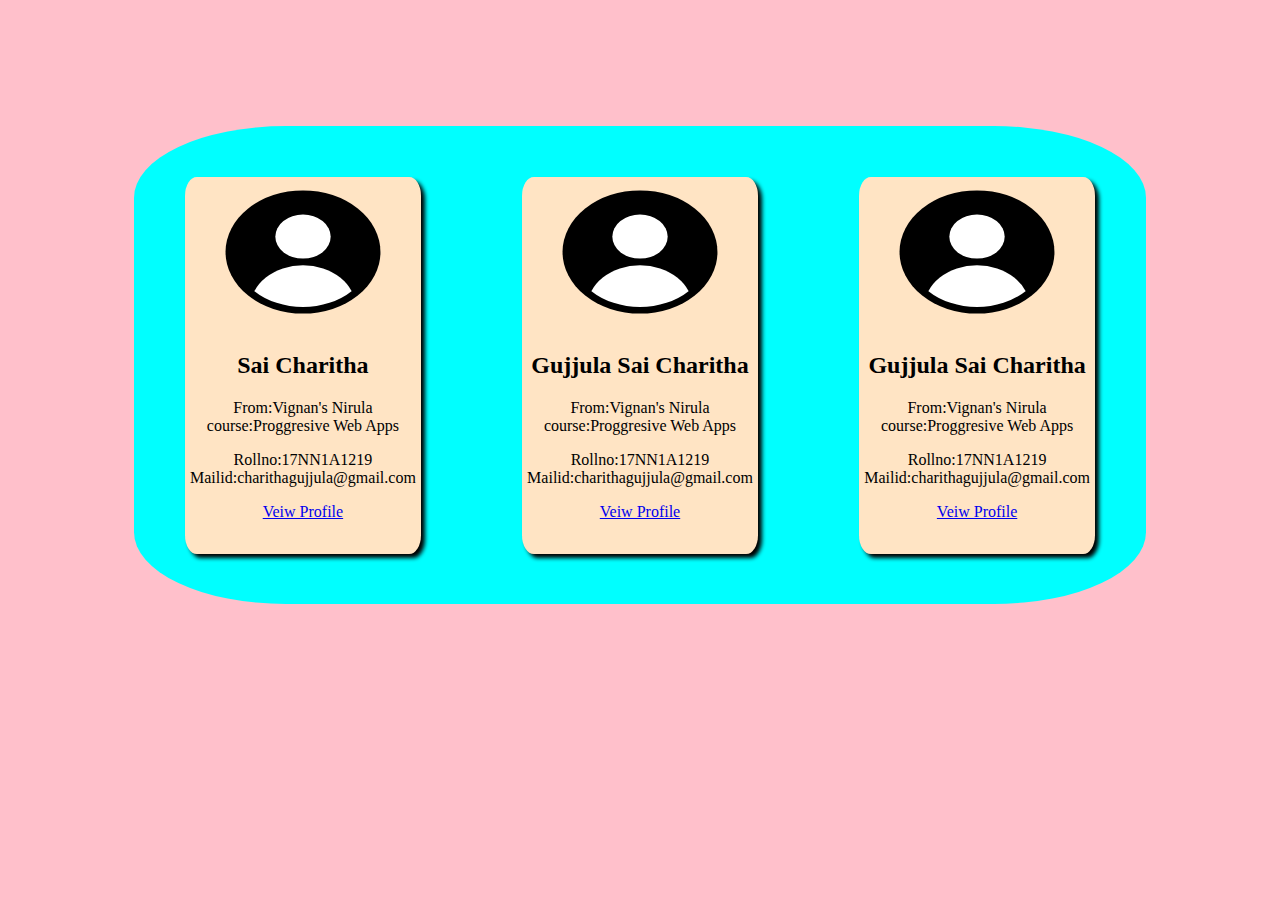
<file: index.html>
<!DOCTYPE html>
<html>
<head>
	<title>Card view</title>
	<link rel="stylesheet" type="text/css" href="./biodata.css">
</head>
<body>
	<div class="main">
		<div class="sub">
			<img src="./pic.svg" alt="profile" height="150px" width="150px">
			 <h2><b>Sai Charitha</b></h2>
			 <p>From:Vignan's Nirula course:Proggresive Web Apps</p>
			 <p>Rollno:17NN1A1219 <br> Mailid:charithagujjula@gmail.com</p>			
			 <a href="./static.html">Veiw Profile</a>
		</div>
		<div class="sub">
			<img src="./pic.svg" alt="profile" height="150px" width="150px">
			<h2><b>Gujjula Sai Charitha</b></h2>
			<p>From:Vignan's Nirula course:Proggresive Web Apps</p>
			<p>Rollno:17NN1A1219 <br>Mailid:charithagujjula@gmail.com</p>
			<a href="./dynamic.html">Veiw Profile</a>
		</div>
		<div class="sub">
			<img src="./pic.svg"  alt="profile" height="150px" width="150px">
			<h2><b>Gujjula Sai Charitha</b></h2>
			<p>From:Vignan's Nirula course:Proggresive Web Apps</p>
			<p>Rollno:17NN1A1219<br>Mailid:charithagujjula@gmail.com</p>
			<a href="./static.html">Veiw Profile</a>
		</div>		
    </div>
</body>
</html>
</file>
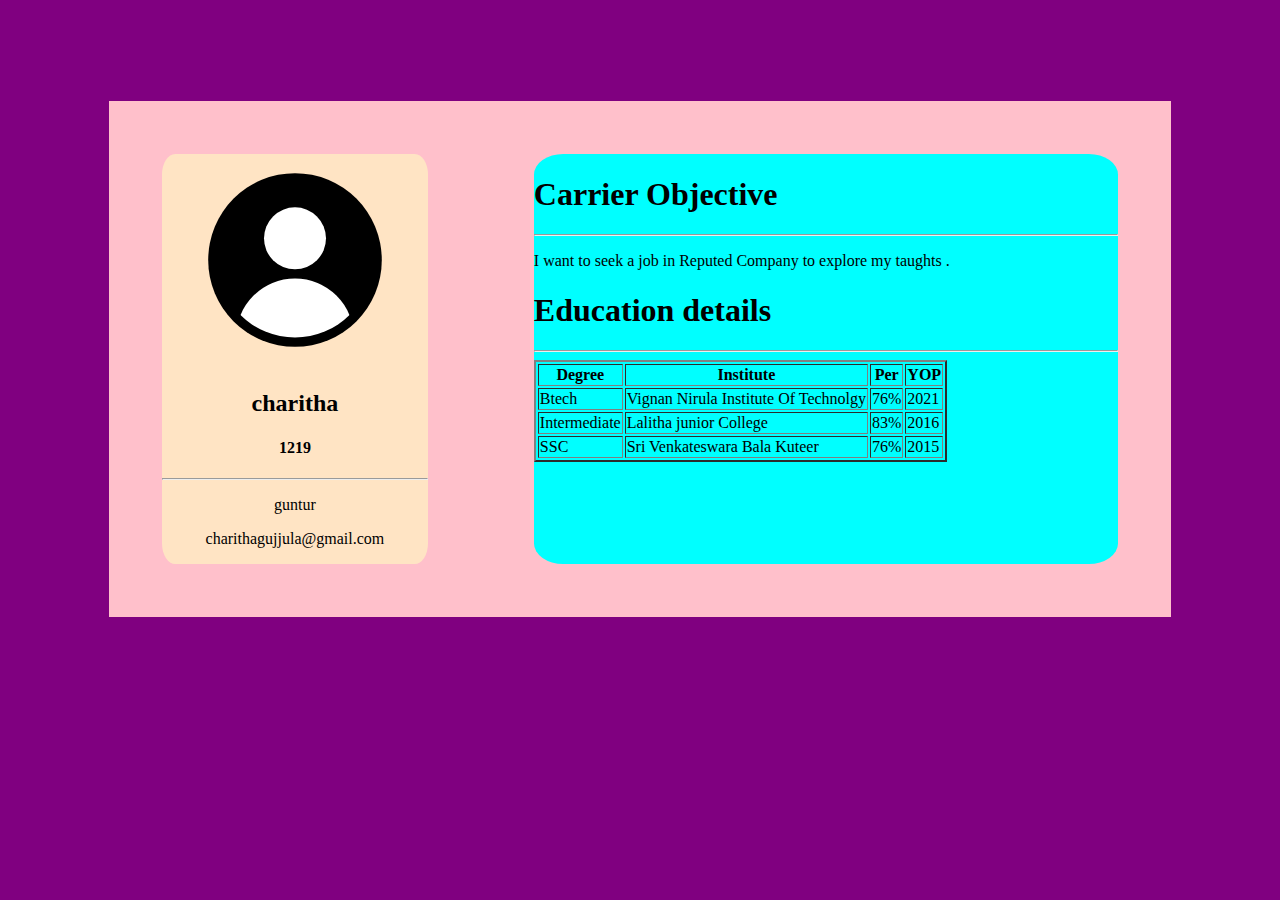
<file: dynamic.html>
<!DOCTYPE html>
<html>
<head>
	<title><b>Resume Builder</b></title>
	<link rel="stylesheet" type="text/css" href="./static.css">
</head>
<body>
	<div class="maindiv">
		<div class="leftdiv">
			
		</div>
		<div class="rightdiv">
			
		</div>
	</div>
<script type="text/javascript" src="dynamic.js">
	
</script>
</body>
</html>
</file>
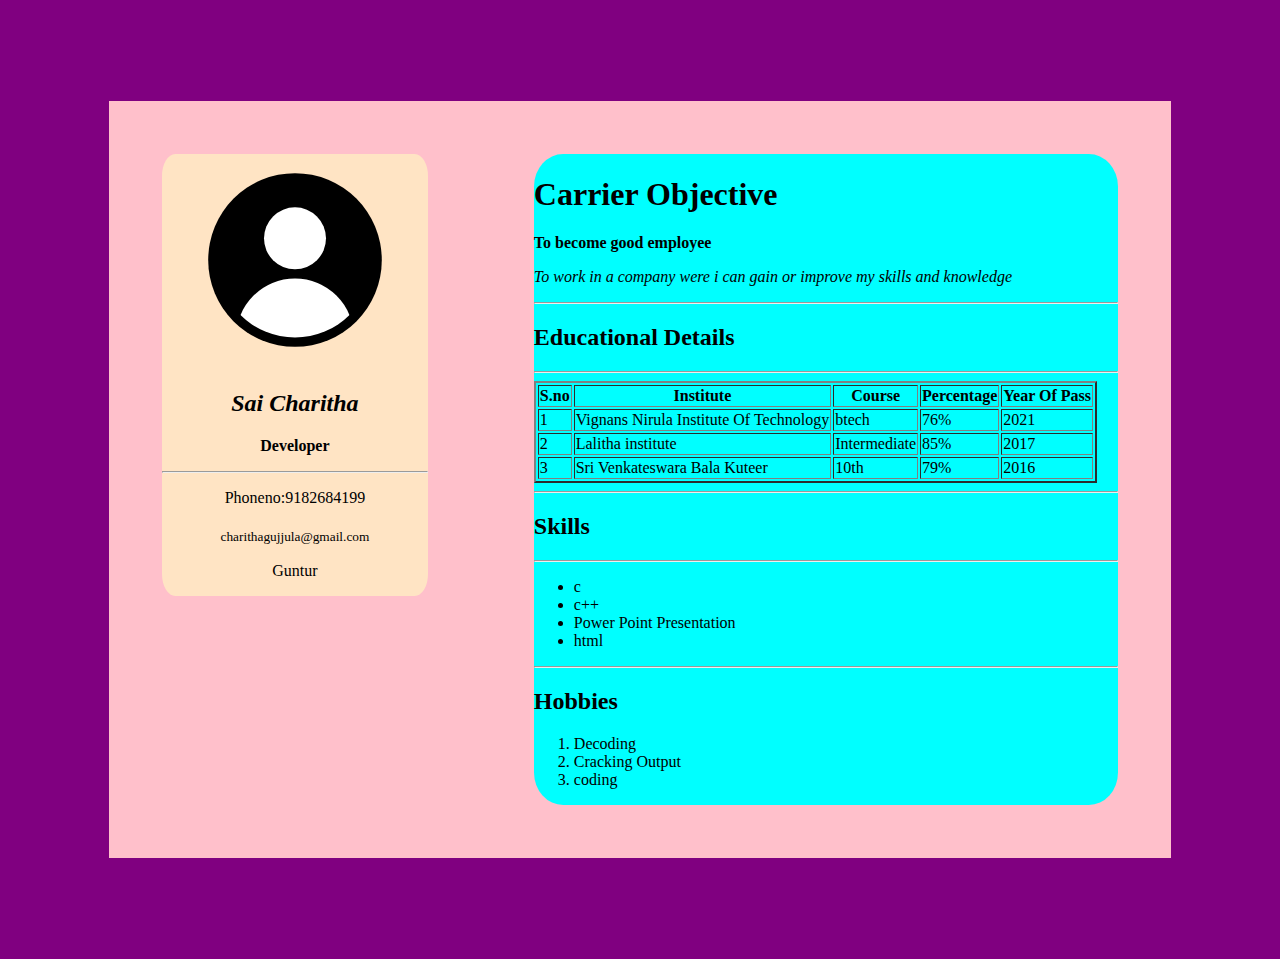
<file: static.html>
<!DOCTYPE html>
<html>
<head>
	<title>Resume</title>
	<meta charset="utf-8" name="viewport" content="width=device-width,initial-scale=1.0">
	<link rel="stylesheet" type="text/css" href="./static.css">
</head>
<body>
	<div class="maindiv">
      <div class="leftdiv">
      	<img src="./pic.svg" alt="Profile" width="150px" height="150px">
      	<h2><i>Sai Charitha</i></h2>
      	<p><b>Developer</b></p>
   		<hr>
   		<p>Phoneno:9182684199</p>
   		<p><sub>charithagujjula@gmail.com</sub></p>
   		<p>Guntur</p>
      </div>
   <div class="rightdiv">
   		<h1><b>Carrier Objective</b></h1>
   		<p><b>To become good employee</b></p>
   		<p><i>To work in a company were i can gain or improve my skills and knowledge</i></p>
   		<hr>
   		<h2><strong>Educational Details</strong></h2>
   		<hr>
   		<div class="ww">
   		<table  border="2">
   			<tr>
   				<th>S.no</th>
   				<th>Institute</th>
   				<th>Course</th>
   				<th>Percentage</th>
   				<th>Year Of Pass</th>
   			</tr>
   			<tr>
   				<td>1</td>
   				<td>Vignans Nirula Institute Of Technology</td>
   				<td>btech</td>
   				<td>76%</td>
   				<td>2021</td>
   				
   			</tr>
   			<tr>
   				<td>2</td>
   				<td>Lalitha institute</td>
   				<td>Intermediate</td>
   				<td>85%</td>
   				<td>2017</td>
   				
   			</tr>
   			<tr>
   				<td>3</td>
   				<td>Sri Venkateswara Bala Kuteer</td>
   				<td>10th</td>
   				<td>79%</td>
   				<td>2016</td>
   			</tr>
   		</table>
   		</div>
   		<hr>
   		<h2><strong>Skills</strong></h2>
         <hr>
   		<ul>
   			<li>c</li>
   			<li>c++</li>
   			<li>Power Point Presentation</li>
   			<li>html</li>
   		</ul>
   		<hr>
   		<h2><b>Hobbies</b></h2>
   		<ol>
   			<li>Decoding</li>
   			<li>Cracking Output</li>
   			<li>coding</li>
   		</ol>
   </div>
</div>
</body>
</html>
</file>
<file: biodata.css>
body{
	background: pink;
}
.main{
	background: aqua;
	display: flex;
	justify-content: space-around;
	margin:10%;
	border-radius: 15%; 
}
.sub{
	background: bisque;
	margin: 5%;
	border-radius:5%;
	text-align: center;
	box-shadow: 4px 4px 4px;
}
img{
	margin:4%;
	border-radius:5%;
	width: 70%;
	height: 35%;
}
</file>
<file: static.css>
body{
	background: purple;
}
.maindiv{
	background: pink;
	display: flex;
	flex-wrap: wrap;
	justify-content: space-around;
	margin: 8%;
}
.leftdiv{
	background: bisque;
	margin:5%;
	width:25%;
	height: 40%;
	border-radius: 5%;
	text-align: center;
}
.rightdiv{
	background: aqua;
	margin: 5%;
	width: 55%;
	border-radius: 5%;
}
img{
	margin:5%;
	width:70%;
	height:35%;
	border-radius: 5%;
}
@media screen and (min-width: 320px) and (max-width: 480px){
.maindiv{
	width:94%;
	background: pink;
	display: flex;
	flex-wrap: wrap;
	/*justify-content: space-around;*/
		margin: 3%;
}
.leftdiv{
	background:bisque;
	margin:2%;
	width:96%;

	border-radius: 3%;
	text-align: center;
}
.rightdiv{
	background: aqua;
	margin: 2%;
	width: 96%;
	border-radius: 3%;
	/*padding: 1%*/
}
img{
	margin:3%;
	width:70%;
	height:35%;
	border-radius: 3%;
}
.ww{
	overflow-x:auto;
}
}
@media screen and (min-width: 480px) and (max-width: 670px){
.maindiv{
	width:94%;
	background: black;
	display: flex;
	/*flex-wrap: wrap;*/
	/*justify-content: space-around;*/
		margin: 3%;
}
.leftdiv{
	background: bisque;
	
	width:40%;

	border-radius: 3%;
	text-align: center;
}
.rightdiv{
	background: aqua;
	margin: 2%;
	width: 96%;
	border-radius: 3%;
	/*padding: 1%*/
}
img{
	margin:3%;
	width:70%;
	height:35%;
	border-radius: 3%;
}
.ww{
	overflow-x:auto;
}

}
</file>
